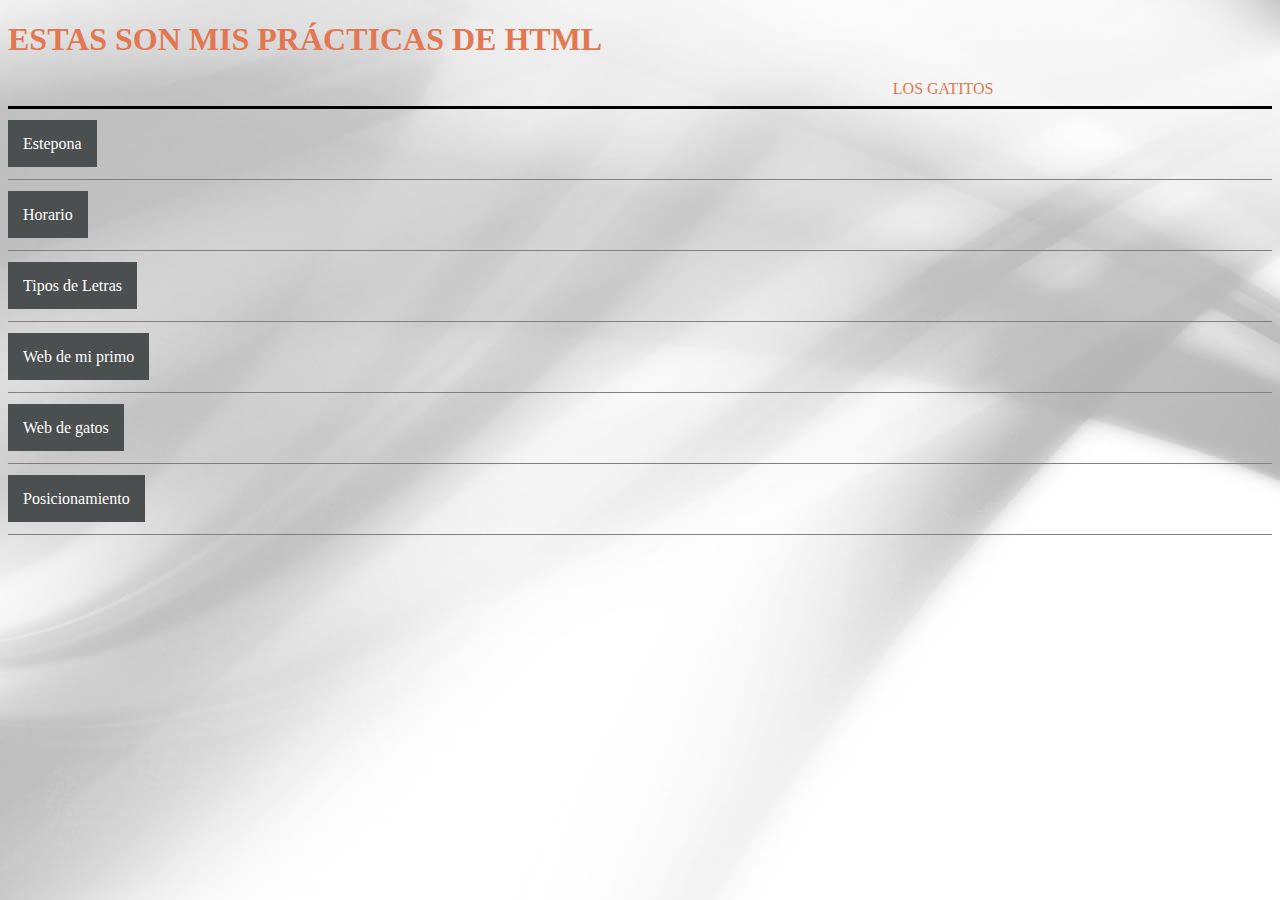
<file: index.html>
<!DOCTYPE html>
<html>
	<head>
		<meta charset="utf-8">
		<title></title>
		<link rel="stylesheet" type="text/css" href="estilohtml.css">
	</head>
	<header><h1 style="color:#E27751">ESTAS SON MIS PRÁCTICAS DE HTML</h2>
		<a href="https://gatitoss69.github.io/losgatitos/index.html">LOS GATITOS</a>
	</header>
	<body background="fondo2.jpg">
		
			<hr size="3px" color="black"/></br>
		<a class="ejercicio" href="./estepona\estepona.html">Estepona</a></br></br>
			<hr size="1px" color="grey"/></br>
		<a class="ejercicio" href="./horario\horario.html">Horario</a></br></br>
			<hr size="1px" color="grey"/></br>
		<a class="ejercicio" href="./letras\tipografia.html">Tipos de Letras</a></br></br>
			<hr size="1px" color="grey"/></br>
		<a class="ejercicio" href="./primo\index.html">Web de mi primo</a></br></br>
			<hr size="1px" color="grey"/></br>
		<a class="ejercicio" href="./gato\index.html">Web de gatos</a></br></br>
			<hr size="1px" color="grey"/></br>
		<a class="ejercicio" href="./posicionamiento\index.html">Posicionamiento</a></br></br>
			<hr size="1px" color="grey"/></br>
			

	</body>
</html>
</file>
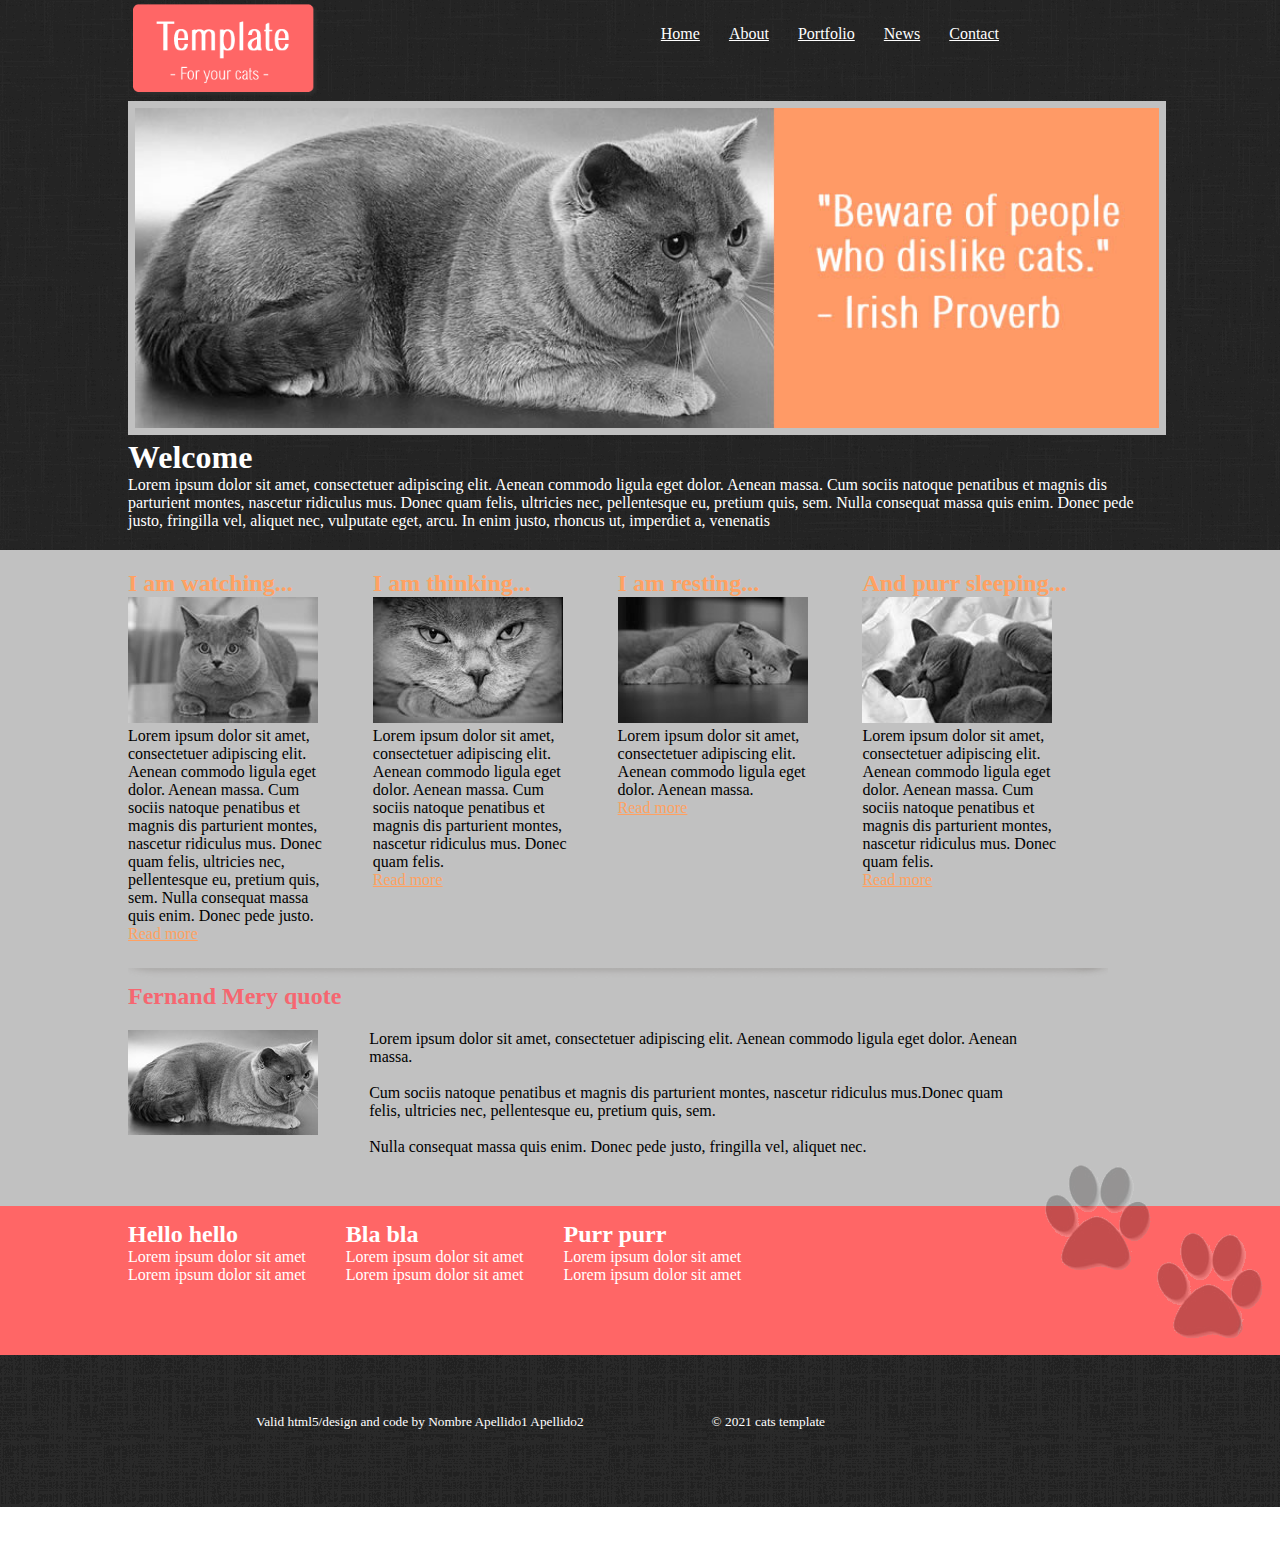
<file: gato/index.html>
<!DOCTYPE html>
<html lang="en">
<head>
	<link rel="stylesheet" type="text/css" href="css/estilos.css">
	<meta charset="UFT-8"/>
	<title>practica 2</title>
	<!-- EN ESTE CÓDIGO HTML5 DEBES AÑADIR LA LÍNEA PARA EL CSS3 EXTERNO Y MODIFICAR LA RUTA DE LAS IMÁGENES CONVENIENTEMENTE -->
	<!-- EL RESTO DEL TRABAJO DE DISEÑO TIENE QUE RECAER EN EL CSS -->
</head>

<body>
	<header>
		<img id="logo" src="img/logo.png"/>

		<nav>
			<ul>
				<li id="home"><a href="#logo">Home</a></li>
				<li><a href="#logo">About</a></li>
				<li><a href="#logo">Portfolio</a></li>	
				<li><a href="#logo">News</a></li>
				<li><a href="#logo">Contact</a></li>
			</ul>
		</nav>

		<img id="banner" src="img/banner.jpg"/>

		<h1>Welcome</h1>
		<p>
			Lorem ipsum dolor sit amet, consectetuer adipiscing elit. Aenean commodo ligula eget dolor. Aenean massa. Cum sociis natoque penatibus et magnis dis parturient montes, nascetur ridiculus mus. Donec quam felis, ultricies nec, pellentesque eu, pretium quis, sem. Nulla consequat massa quis enim. Donec pede justo, fringilla vel, aliquet nec, vulputate eget, arcu. In enim justo, rhoncus ut, imperdiet a, venenatis 
		</p>
	</header>	

	<section id="principal">
		<article class="articulos">
			<h2 class="titulo">I am watching...</h2>
			<img class="picture" src="img/picture1.jpg"/>
			<p>
				Lorem ipsum dolor sit amet, consectetuer adipiscing elit. Aenean commodo ligula eget dolor. Aenean massa. Cum sociis natoque penatibus et magnis dis parturient montes, nascetur ridiculus mus. Donec quam felis, ultricies nec, pellentesque eu, pretium quis, sem. Nulla consequat massa quis enim. Donec pede justo.
			</p>
			<a href="#logo">Read more</a>
		</article>

		<article class="articulos">
			<h2 class="titulo">I am thinking...</h2>
			<img class="picture" src="img/picture2.jpg"/>
			<p>
				Lorem ipsum dolor sit amet, consectetuer adipiscing elit. Aenean commodo ligula eget dolor. Aenean massa. Cum sociis natoque penatibus et magnis dis parturient montes, nascetur ridiculus mus. Donec quam felis. 
			</p>
			<a href="#logo">Read more</a>
		</article>

		<article class="articulos">
			<h2 class="titulo">I am resting...</h2>
			<img class="picture"src="img/picture3.jpg"/>
			<p>
				Lorem ipsum dolor sit amet, consectetuer adipiscing elit. Aenean commodo ligula eget dolor. Aenean massa. 
			</p>
			<a href="#logo">Read more</a>	
		</article>

		<article class="articulos">
			<h2 class="titulo">And purr sleeping...</h2>
			<img class="picture" src="img/picture4.jpg"/>
			<p>
				Lorem ipsum dolor sit amet, consectetuer adipiscing elit. Aenean commodo ligula eget dolor. Aenean massa. Cum sociis natoque penatibus et magnis dis parturient montes, nascetur ridiculus mus. Donec quam felis.
			</p>
			<a href="#logo">Read more</a>
		</article>

		<img id="top" src="img/top.png"/>

		<article id="quinto">
			<h2 id="titulo2">Fernand Mery quote</h2>
			<img id="tumbado" src="img/picture5.jpg"/>
			<p id="fernand">
				Lorem ipsum dolor sit amet, consectetuer adipiscing elit. Aenean commodo ligula eget dolor. Aenean massa. <br> <br>Cum sociis natoque penatibus et magnis dis parturient montes, nascetur ridiculus mus.Donec quam felis, ultricies nec, pellentesque eu, pretium quis, sem.<br> <br>Nulla consequat massa quis enim. Donec pede justo, fringilla vel, aliquet nec. 
			</p>
		</article>
	</section>	
	
	<footer>
		<img id="catpaw" src="img/catPawPrints.png">
		<section id="hello">
			<h2>Hello hello</h2>
			<p>Lorem ipsum dolor sit amet</p>
			<p>Lorem ipsum dolor sit amet</p>
		</section>

		<section id="bla">
			<h2>Bla bla</h2>
			<p>Lorem ipsum dolor sit amet</p>
			<p>Lorem ipsum dolor sit amet</p>
		</section>

		<section id="purr">
			<h2>Purr purr</h2>
			<p>Lorem ipsum dolor sit amet</p>
			<p>Lorem ipsum dolor sit amet</p>
		</section>

		

		<p id="valid"><small>Valid html5/design and code by Nombre Apellido1 Apellido2</small></p>
		<p id="copy"><small>&copy; 2021 cats template</small> </p>

	</footer>
</body>
</html>
</file>
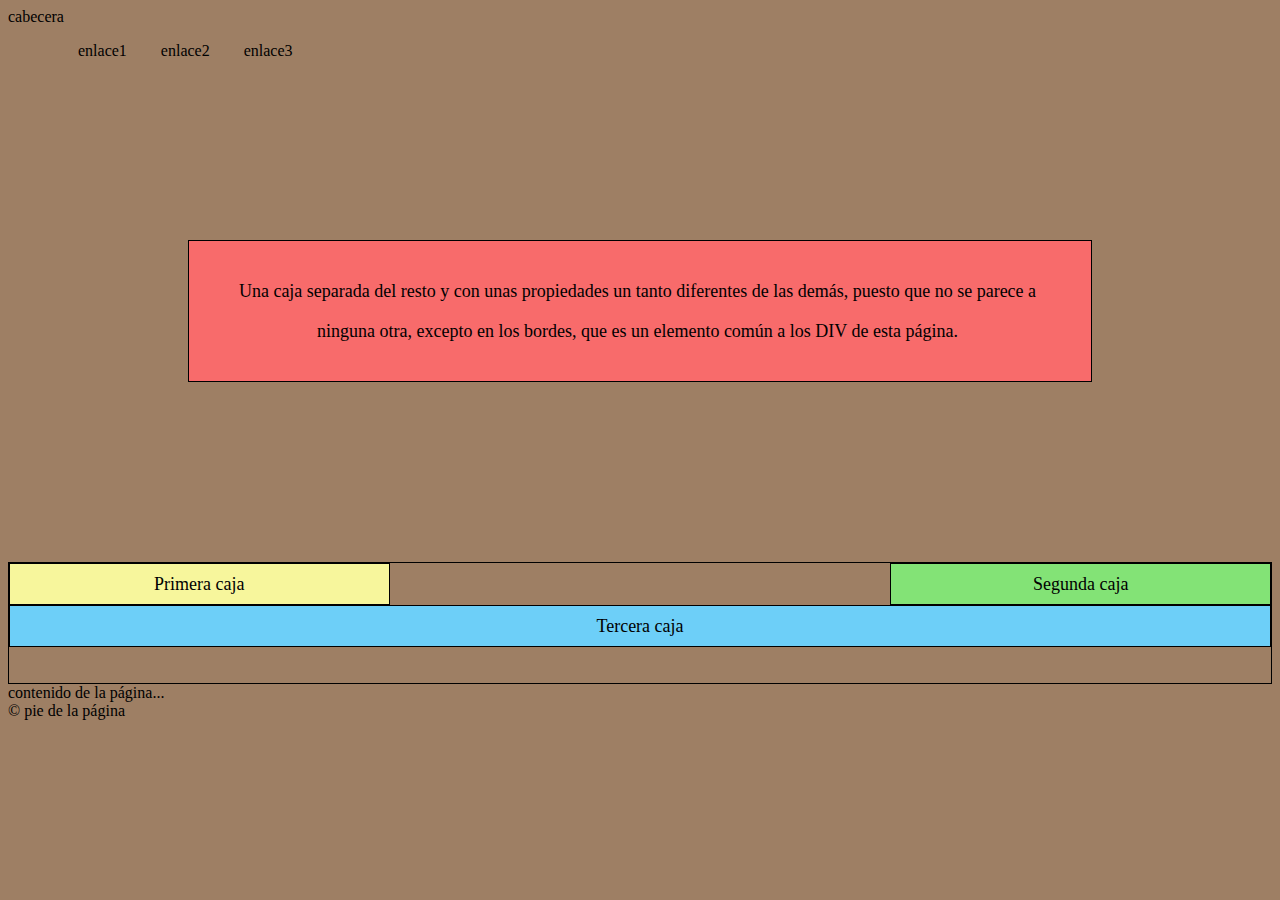
<file: Posicionamiento/index.html>
<!doctype html>
 <html>

   <head>
      <meta charset="utf-8"/>
      <meta name="description" content="ejemplo de clase de Float CSS">   
      <title>Trabajando con FLOAT</title>
      <link rel="stylesheet" href="css/estilo.css" type="text/css"/>
   </head>

   <body>
   	<header>cabecera</header>
   	<nav>
        <ul>
   	      <li>enlace1</li>
   	      <li>enlace2</li>
          <li>enlace3</li>
        </ul>
   	</nav>
   	<main>
      <section>
        <div id="margenes">Una caja separada del resto y con unas propiedades un tanto diferentes de las demás, puesto que no se parece a ninguna otra, excepto en los bordes, que es un elemento común a los DIV de esta página.</div>
      </section>
      

   	   <section>
   	  	<article>
          <div id="cajas">
            <div id="caja1">
                Primera caja
            </div>

            <div id="caja2">
                Segunda caja
            </div>
            <div id="descolocada">
              Tercera caja
            </div>
          </div> 
        </article>
   	  	<article> contenido de la página...</article>
   	   </section>
   	</main>
   	<footer>
   		&copy; pie de la página
   	</footer>
   </body>

 </html>
</file>
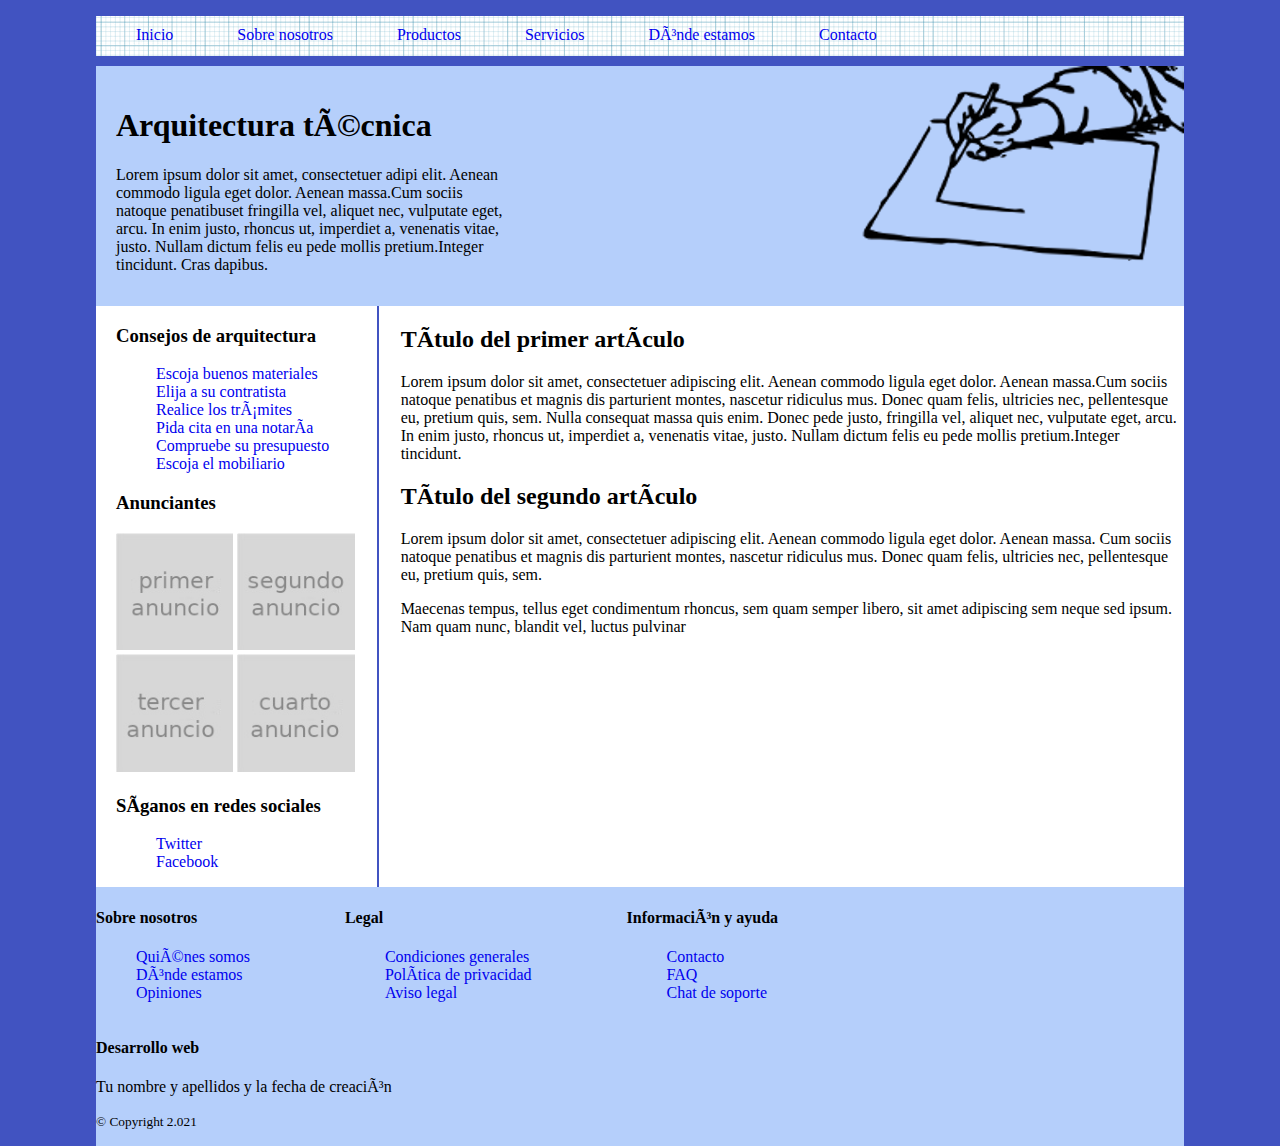
<file: primo/index.html>
<!DOCTYPE html>
<html lang="es">
<head>
	<meta charset="UFT-8"/>
	<title>Arquitectura técnica</title>
	 <link rel="stylesheet" href="css/estilo.css" type="text/css"/>
</head>

<body>  	  
    <nav> <!--ABRO BARRA DE NAVEGACION-->
        <ul>
			<li><a href="#inicio">Inicio</a></li>
    		<li><a href="#nosotros">Sobre nosotros</a></li>
    		<li><a href="#productos">Productos</a></li>
    		<li><a href="#servicios">Servicios</a></li>
    		<li><a href="#dondeestamos">Dónde estamos</a></li>
			<li><a href="#contacto">Contacto</a></li>
        </ul>
    </nav> <!--CIERRO BARRA DE NAVEGACION-->

	<header>
	   <h1>Arquitectura técnica</h1>
	    
	   <p>Lorem ipsum dolor sit amet, consectetuer adipi elit. Aenean commodo ligula eget dolor. Aenean massa.Cum sociis natoque penatibuset fringilla vel, aliquet nec, vulputate eget, arcu. In enim justo, rhoncus ut, imperdiet a, venenatis vitae, justo. Nullam dictum felis eu pede mollis pretium.Integer tincidunt. Cras dapibus.</p>
	   <img id="plans" src="img/logo.png"/>
    </header> 

	
    <section id="main">
    	<section id="content"> <!--ABRO ARTICULO-->
        	<article>
		    	<h2>Título del primer artículo</h2>
            	<p>Lorem ipsum dolor sit amet, consectetuer adipiscing elit. Aenean commodo ligula eget dolor. Aenean massa.Cum sociis natoque penatibus et magnis dis parturient montes, nascetur ridiculus mus. Donec quam felis, ultricies nec, pellentesque eu, pretium quis, sem. Nulla consequat massa quis enim. Donec pede justo, fringilla vel, aliquet nec, vulputate eget, arcu. In enim justo, rhoncus ut, imperdiet a, venenatis vitae, justo. Nullam dictum felis eu pede mollis pretium.Integer tincidunt.</p>
        	</article>
    
        	<article>
		    	<h2>Título del segundo artículo</h2>
		    	<p>Lorem ipsum dolor sit amet, consectetuer adipiscing elit. Aenean commodo ligula eget dolor. Aenean massa. Cum sociis natoque penatibus et magnis dis parturient montes, nascetur ridiculus mus. Donec quam felis, ultricies nec, pellentesque eu, pretium quis, sem.</p>
	
		    	<p> Maecenas tempus, tellus eget condimentum rhoncus, sem quam semper libero, sit amet adipiscing sem neque sed ipsum. Nam quam nunc, blandit vel, luctus pulvinar</p>
        	</article>
    	</section> <!--CIERRO ARTICULO-->	
	
		<aside id="sidebar">	 <!--ABRO LA BARRA LATERAL--> 
            <h3>Consejos de arquitectura</h3>
		    <ul>
			    <li><a href="#materiales">Escoja buenos materiales</a></li>
			    <li><a href="#contratista">Elija a su contratista</a></li>
			    <li><a href="#tramites">Realice los trámites</a></li>
			    <li><a href="#notaria">Pida cita en una notaría</a></li>
			    <li><a href="#presupuesto">Compruebe su presupuesto</a></li>
			    <li><a href="#mobiliario">Escoja el mobiliario</a></li>
		    </ul>
            <h3>Anunciantes</h3>
		        <img class="ima" src="img/anuncio1.jpg" />
		        <img src="img/anuncio2.jpg" />
		        <img class="ima" src="img/anuncio3.jpg" />
		        <img src="img/anuncio4.jpg" />
            <h3>Síganos en redes sociales</h3>
		    <ul>
			    <li><a href="#Twitter">Twitter</a></li>
			    <li><a href="#Facebook">Facebook</a></li>
		    </ul>
		</aside> <!--CIERRO LA BARRA LATERAL-->
	</section> <!--CIERRO SECTION MAIN-->	

	<footer> <!--ABRO EL PIE DE PAGINA-->
        <aside>
    	    <h4>Sobre nosotros</h4>
    		<ul>
    			<li><a href="#quienes">Quiénes somos</a></li>
    			<li><a href="#donde">Dónde estamos</a></li>
    			<li><a href="#opiniones">Opiniones</a></li>
    		</ul>
		</aside>

		<aside>
    	 	<h4>Legal</h4>
    		<ul>
    			<li><a href="#condiciones">Condiciones generales</a></li>
    			<li><a href="#privacidad">Política de privacidad</a></li>
    			<li><a href="#aviso">Aviso legal</a></li>
    		</ul>
		</aside>

		<aside>
    		<h4>Información y ayuda</h4>
    		<ul>
    			<li><a href="#contacto">Contacto</a></li>
    			<li><a href="#faq">FAQ</a></li>
    			<li><a href="#chat">Chat de soporte</a></li>
    		</ul>
		</aside>

		<aside>
			<h4>Desarrollo web</h4>
    	    	<p>Tu nombre y apellidos y la fecha de creación</p>
    	    	<p><small>&copy; Copyright 2.021</small> </p>
	  	</aside>
	</footer> <!--CIERRO EL PIE DE PAGINA-->	
</body>
</html>
</file>
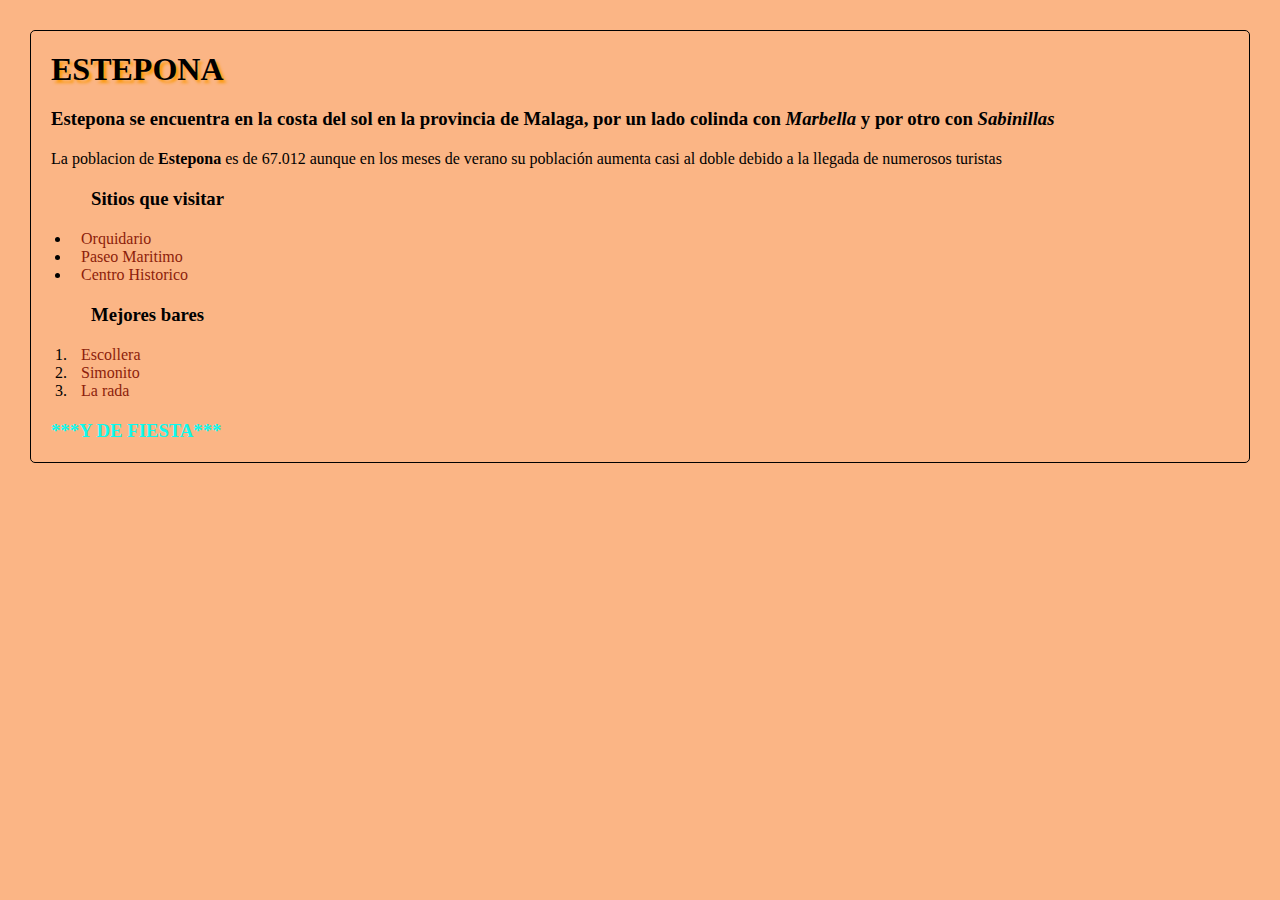
<file: estepona/estepona.html>
<!DOCTYPE html>
<html>
<head>
	<title>Estepona</title>
	<link rel="stylesheet" type="text/css" href="estilos.css">
</head>
<body>
	<h1>ESTEPONA</h1>
	<h3>Estepona se encuentra en la costa del sol en la provincia de Malaga, por un lado colinda con <i>Marbella</i> y por otro con <i>Sabinillas</i></h3>

	<p>La poblacion de <b>Estepona</b> es de 67.012 aunque en los meses de verano su población aumenta casi al doble debido a la llegada de numerosos turistas</p>
	
	<ul id="lista"><h3>Sitios que visitar</h3>
		<li><a href="img/estepona.jpg">Orquidario</a></li>
		<li><a href="img/paseo.jpg">Paseo Maritimo</a></li>
		<li><a href="img/centro.jpg">Centro Historico</a></li>
	</ul>

	<ol class="lista2"><h3>Mejores bares</h3>
		<li><a href="img/escollera.jpg">Escollera</a></li>
		<li><a href="img/simonito.jfif">Simonito</a></li>
		<li><a href="img/rada.jfif">La rada</a></li>
	</ol>
	<div class="fiesta">
	<a href="fiesta.html"><h3>***Y DE FIESTA***</h3></a>
    </div>
</body>
</html>
</file>
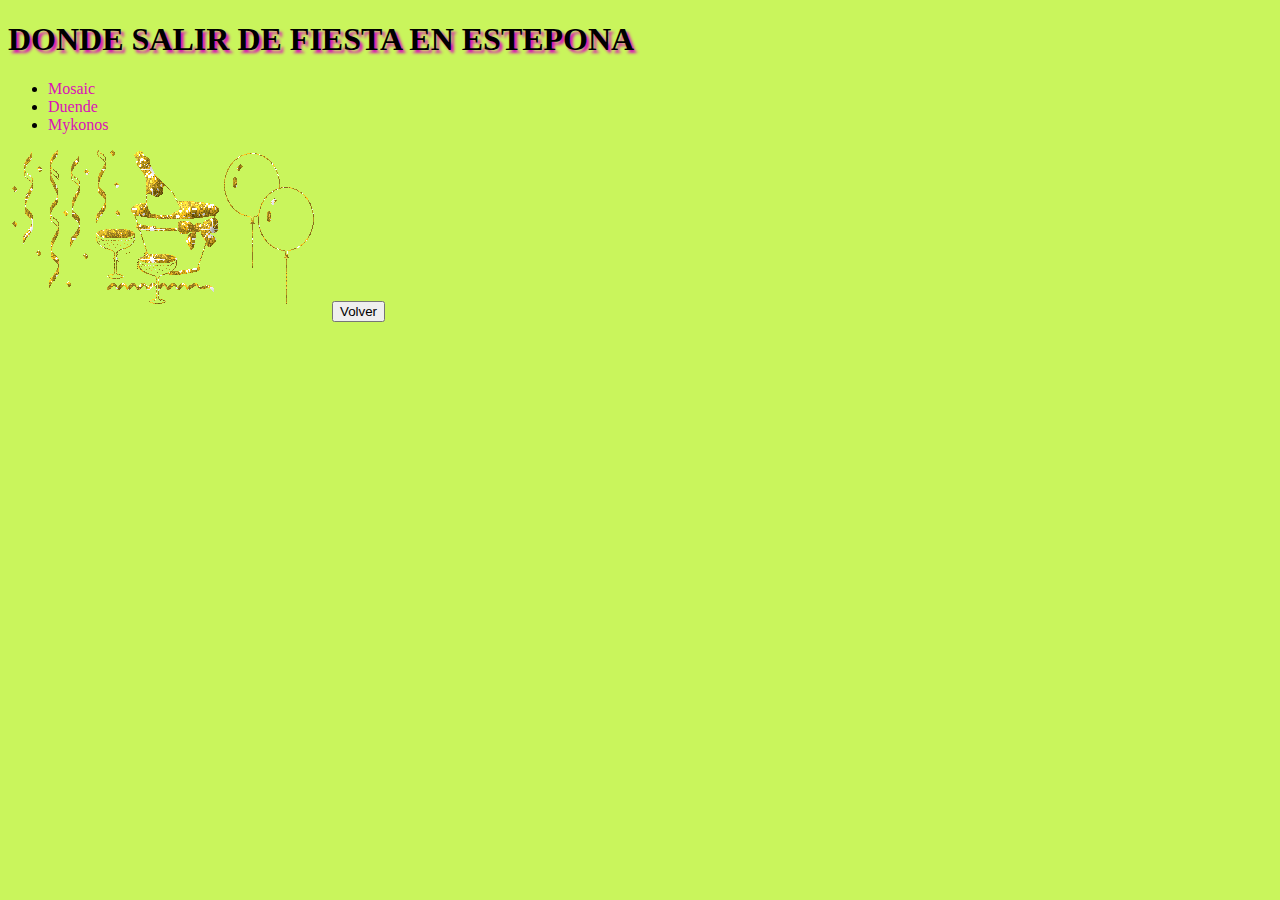
<file: estepona/fiesta.html>
<!DOCTYPE html>
<html>
<head>
	<title>Fiesta</title>
	<link rel="stylesheet" type="text/css" href="estilos2.css">
</head>
<body>
	<h1>DONDE SALIR DE FIESTA EN ESTEPONA</h1>
	<ul>
		<li><a href="img/mosaic.jpg">Mosaic</a></li>
		<li><a href="img/duende.jpg">Duende</a></li>
		<li><a href="img/mykonos.jpg">Mykonos</a></li>
	</ul>
	<img src="img/animado.gif">
	<a href="estepona.html"><button>Volver</button></a>

</body>
</html>
</file>
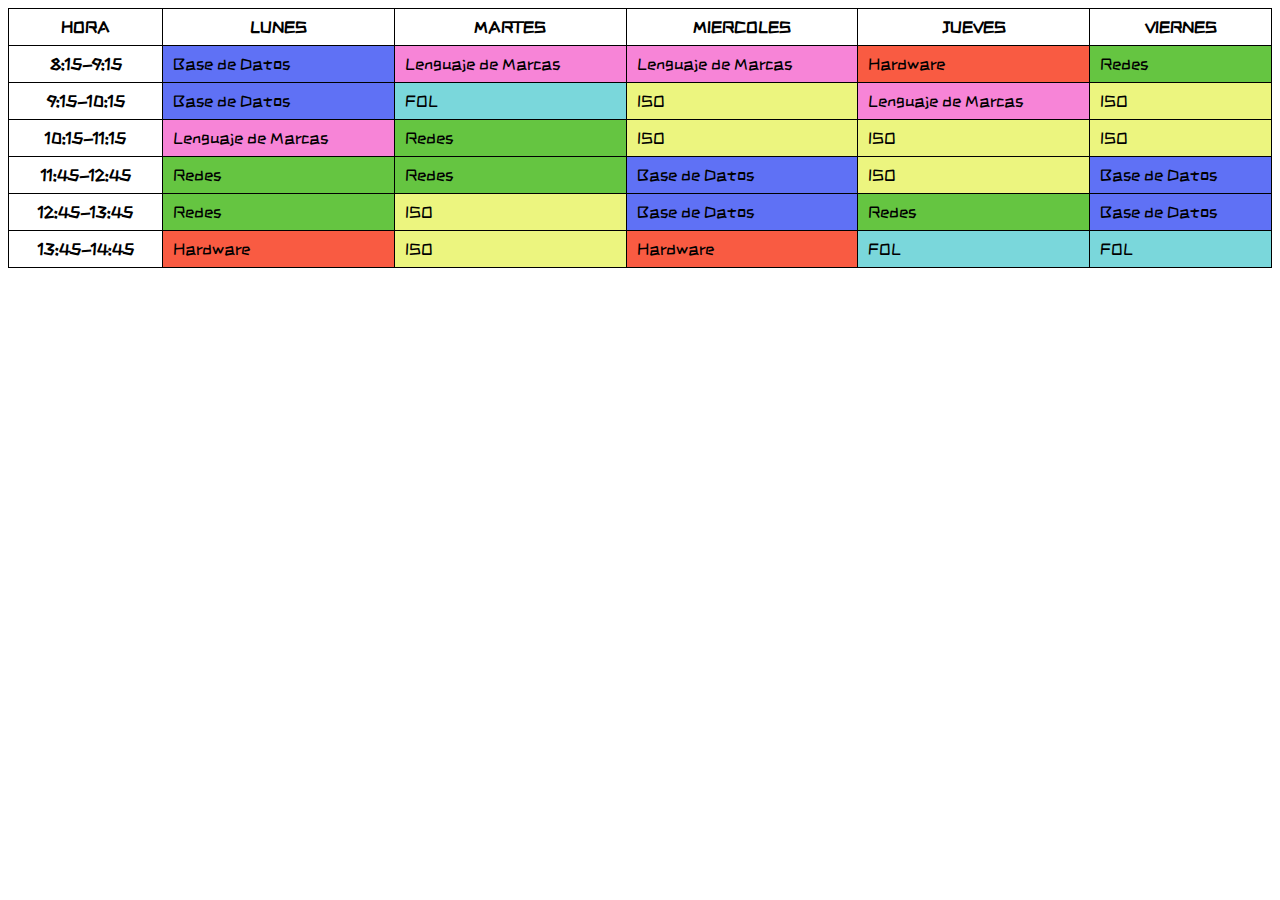
<file: horario/horario.html>
<!DOCTYPE html>
<html>
	<head>
	<title>Mi horario de clase</title>
	<link rel="stylesheet" type="text/css" href="estilohorario.css">
	</head>
	<body>
			<table class="default">

  <tr>

  	<th>HORA</th>

    <th>LUNES</th>

    <th>MARTES</th>

    <th>MIERCOLES</th>

    <th>JUEVES</th>

    <th>VIERNES</th>

  </tr>

  <tr>
  	<th>8:15-9:15</th>

    <td class="base">Base de Datos</td>

    <td class="marcas">Lenguaje de Marcas</td>

    <td class="marcas">Lenguaje de Marcas</td>

    <td class="hard">Hardware</td>

    <td class="redes">Redes</td>
    
  </tr>

    <tr>
  	<th>9:15-10:15</th>

    <td class="base">Base de Datos</td>

    <td class="fol">FOL</td>

    <td class="iso">ISO</td>

    <td class="marcas">Lenguaje de Marcas</td>

    <td class="iso">ISO</td>
    
  </tr>

  <tr>
  	<th>10:15-11:15</th>

    <td class="marcas">Lenguaje de Marcas</td>

    <td class="redes">Redes</td>

    <td class="iso">ISO</td>

    <td class="iso">ISO</td>

    <td class="iso">ISO</td>
    
  </tr>

  <tr>
  	<th>11:45-12:45</th>

    <td class="redes">Redes</td>

    <td class="redes">Redes</td>

    <td class="base">Base de Datos</td>

    <td class="iso">ISO</td>

    <td class="base">Base de Datos</td>
    
  </tr>

  <tr>
  	<th>12:45-13:45</th>

    <td class="redes">Redes</td>

    <td class="iso">ISO</td>

    <td class="base">Base de Datos</td>

    <td class="redes">Redes</td>

    <td class="base">Base de Datos</td>
    
  </tr>

  <tr>
  	<th>13:45-14:45</th>

    <td class="hard">Hardware</td>

    <td class="iso">ISO</td>

    <td class="hard">Hardware</td>

    <td class="fol">FOL</td>

    <td class="fol">FOL</td>
    
  </tr>


</table>
	</body>
</html>
</file>
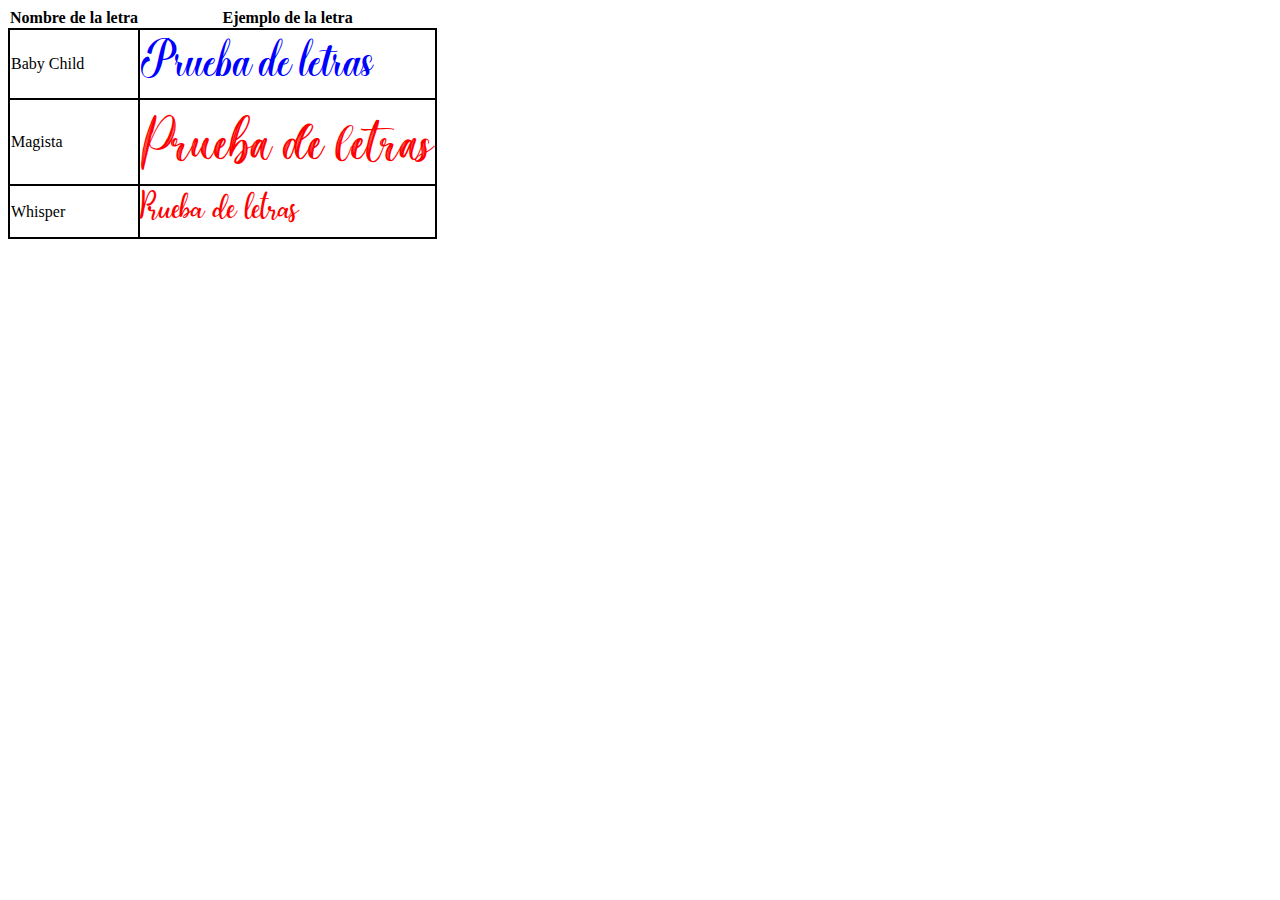
<file: letras/tipografia.html>
<!DOCTYPE html>
<html>
<head>
	<title>tipografia</title>
	<link rel="stylesheet" type="text/css" href="estiloletra.css">
</head>
<body>
		<table class="default">
			<tr>
				<th>Nombre de la letra</th>
				<th>Ejemplo de la letra</th>
			</tr>
			<tr>
				<td>Baby Child</td>
				<td class="child">Prueba de letras</td>
			</tr>
			<tr>
				<td>Magista</td>
				<td class="magista">Prueba de letras</td>
			</tr>
			<tr>
				<td>Whisper</td>
				<td class="whisper">Prueba de letras</td>
			</tr>
		</table>
</body>
</html>
</file>
<file: estilohtml.css>
.ejercicio{
	width: 60px;
	height: 40px;
	background-color: #4C4F50;
	padding: 15px;
	text-align-last: center;
	text-decoration: none;
	color: white;
	
}
.ejercicio:hover{
	background-color: #E27751;
}
header a{
	margin-left: 70%;
	padding-bottom: 40px;
	text-decoration: none;
	color: #E27751;
}
</file>
<file: gato/css/estilos.css>
*{
	margin: 0;
	padding: 0;
}
header{
	background-image: url("../img/bg.png");
}

#logo{
	margin-left: 10%;
	width: 15%;
	height: 30%;
}

nav ul li{
	display: inline-block;
	margin-right: 25px;
}

nav ul li a{
	color: white;
}

nav{
	margin-top: 25px;
	margin-right: 20%;
	float: right;
}

#banner{
	margin-left: 10%;
	width: 80%;
	margin-right: 10%;
	border: 7px solid;
	border-color: #C1C1C1;
}

header h1{
	color: white;
	margin-left: 10%;
}

header p{
	color: white;
	margin-left: 10%;
	padding-bottom: 20px;
	margin-right: 10%
}

#principal{
	background-color: #C1C1C1;
	padding-left: 10%;
	padding-right: 10%;
	float: left;
	padding-top: 20px;

	
}

article a{
	color: #FFA162;
}

.titulo{
	color: #FFA162;
}

.articulos{
	margin-right: 40px;
	width: 20%;
	float: left;
}

#top{
	padding-top: 25px;
}

#titulo2{
	padding-bottom: 20px;
	color: #F66670;
}


#fernand{
	width: 65%;
	margin-left: 5%;
	margin-right: 10%;
	float: left;
	margin-bottom: 50px;
}

#tumbado{
	padding-bottom: 30px;
	float: left;
}

footer{
	clear: both;
	background-image: url(../img/footer.png);
	background-repeat: repeat-x;
	float: left;
	width: 100%;

}

#hello{
	margin-top: 15px;
	float: left;
	margin-left: 10%;
	padding-right: 40px;
	color: white;
}

#bla{
	margin-top: 15px;
	float: left;
	padding-right: 40px;
	color: white;
}

#purr{
	margin-top: 15px;
	float: left;
	color: white;
}

#valid{
	
	margin-top: 10%;
	float: left;
	margin-bottom: 10%;
	margin-left: 20%;
	color: white;
}

#copy{
	float:left;
	margin-top: 10%;
	margin-bottom: 10%;
	margin-left: 10%;
	color: white;

}

#catpaw{
	position:relative;
	float: right;
	bottom: 100px;
}
</file>
<file: Posicionamiento/css/estilo.css>
body{
	background-color: #9E7F64;
}

nav ul li {
	display: inline-block;
	padding-left: 30px;
}

div{
	border-style: solid;
	border-width: 1px;
	text-align: center;
	font-size: 18px;
	line-height: 40px;
}

#margenes{
	background-color: #F86B6B;
	margin: 180px;
	padding-top: 30px;
	padding-bottom: 30px;
	padding-left: 20px;
	padding-right: 25px;
}

#cajas{
	height: 120px;
}

#caja1{
	float: left;
	background-color: #F7F69C;
	width: 30%;
}

#caja2{
	float: right;
	background-color: #83E376;
	width: 30%;
}

#descolocada{
	clear: both;
	background-color: #6DCFF8;
}
</file>
<file: primo/css/estilo.css>
body{
	background-color: #4153C1;
	width: 85%;
	margin: 0 auto;
}
nav ul li {
	display: inline-block;
	padding-right: 60px;
	padding-top: 10px;

}
ul{
	list-style: none;
	
}
a{
	text-decoration: none;
}

nav{
	
	background-image:url(../img/cuadros.png);
	height: 40px;
	margin-bottom: 10px;
}

header{
	background-color: #B5CFFB;

	height: 200px;
	position: relative;
	padding: 20px;

}

header p{
	width: 400px;
}
#plans{
	position: absolute;
	top: 0px;
	right: 0px;
}

#main{
	float: left;
	background-color: white;
	
}
#content{
	float: right;
	width: 72%;
	padding-left: 10px;
	
}
#sidebar{
	float: left;
	width: 24%;
	border-right: 2px solid #4153C1;
	padding-left: 20px;
}
aside img{
	width: 45%;
}
footer aside{
	display: inline-block;
	padding-right: 91px;
}
footer{
	
	background-color: #B5CFFB;
}
</file>
<file: estepona/estilos.css>
body{
	background-color: #FBB585;
	margin: 30px;
	border:solid 1px;
	border-color: black;
	border-radius: 5px;
}
p,h1,h3{
	margin: 20px;
}
h1{
	text-shadow: 3px 3px 3px #FC9B0F;
}
#lista a{
	text-decoration: none;
	color: #8D1E0B;
	margin: 10px;
	}
.lista2 a{
	text-decoration: none;
	color: #8D1E0B;
	margin: 10px;
	}
.fiesta a{
	text-decoration: none;
	color: #0EF9EE;
}
#lista a:hover{
	text-decoration: none;
	color: #FCE70F;
	}
.lista2 a:hover{
	text-decoration: none;
	color: #FCE70F;
	}
.fiesta a:hover{
	text-decoration: none;
	color: #53FC0F;
	font-size: 30px;
}
</file>
<file: estepona/estilos2.css>
body{
	background-color: #C9F55C;
}
ul a{
	text-decoration: none;
	color: #DA11B8;
}
h1{
	text-shadow: 3px 3px 3px #DA11B8;
}
ul a:hover{
	font-size: 20px;
}
</file>
<file: horario/estilohorario.css>
@font-face{
	font-family:zcool;
	src:url(font/zcool.ttf) format('truetype');
}
table{
	width: 100%;
	border-collapse: collapse;

}

td{
	border:1px solid black;
	padding: 10px;

}
th{
	font-family: zcool;
	border:1px solid black;
	padding: 10px;

}
.base{
	font-family: zcool;
	background-color: #5F71F5;
}
.iso{
	font-family: zcool;
	background-color: #ECF57F;
}
.redes{
	font-family: zcool;
	background-color: #65C541;
}
.fol{
	font-family: zcool;
	background-color: #7AD7DB;
}
.marcas{
	font-family: zcool;
	background-color: #F784D7;
}
.hard{
	font-family: zcool;
	background-color: #F95B42;
}
</file>
<file: letras/estiloletra.css>
@font-face{
	font-family:magista;
	src:url(font/magista.ttf) format('truetype');
}
@font-face{
	font-family:child;
	src:url(font/child.otf) format('opentype');
}
@font-face{
	font-family:whisper;
	src:url(font/whisper.otf) format('opentype');
}
.child{
	font-family: child;
	font-size: 40px;
	color:blue;
}
.magista{
	font-family: magista;
	font-size: 40px;
	color:red;
}
.whisper{
	font-family: whisper;
	font-size: 40px;
	color:red;
}


table{
	border-collapse: collapse;

}
td{
	border:2px solid black;
}
</file>
